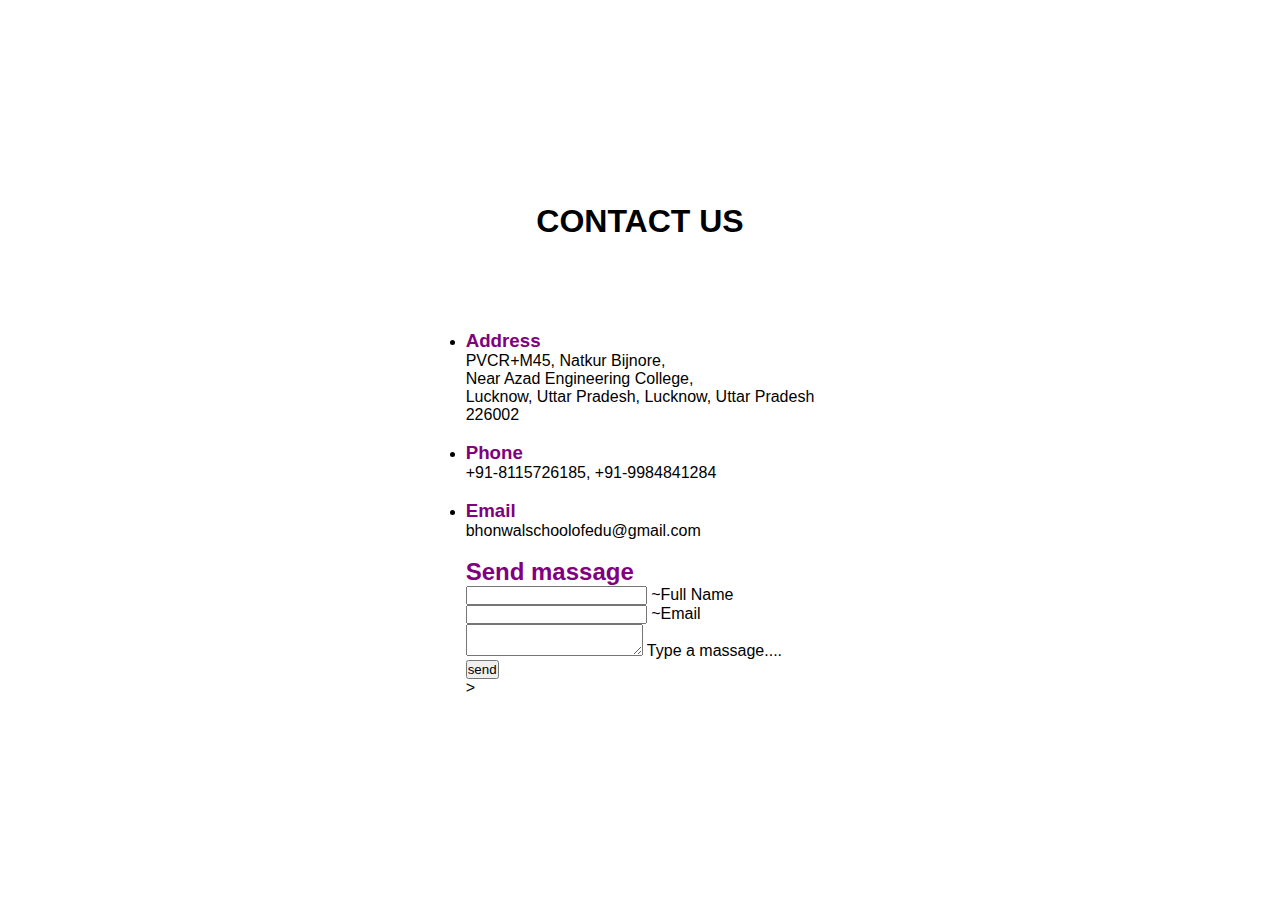
<file: contact.html>
<!DOCTYPE html>
<html>
<head>
    <meta name="viewport" content="width=device-width , initial-scale=1.0">
	<title>contact-Bhonwal Convent School</title>
    <link rel="stylesheet" type="text/css" href="contact.css">
   
	
</head>
<body>
                  <section class="contact">
                <h1> CONTACT US </h1><br><br><br><br><br>
                   <div class="container"> </div>
                         <div class="contactInfo"> </div>
                            <div class="box"> </div>
                               <div class="icon"> </div>
                      <ul type="disc">
                            <li><div class="text">
                                 <h3><font color="purple">Address</font></h3>
                                    <p>PVCR+M45, Natkur Bijnore,<br> Near Azad Engineering College,<br> Lucknow, Uttar Pradesh, Lucknow, Uttar Pradesh<br> 226002</p> </div>
                         
                      <br>
                       <li> <div class="box"></div>
                         <div class="icon"></div>
                              <div class="text">
                                <h3><font color="purple">Phone</font></h3>
                                  <p>+91-8115726185, +91-9984841284</p></div></li>
                      <br>
                         
                  <div class="box">
                  <li>    <div class="icon">
                         <div class="text">
                             <h3><font color="purple">Email</font></h3>
                             <p>bhonwalschoolofedu@gmail.com</p> 
                         </div></div>
                      <ul><br>
                      
                      <div class="contactform">
                      
                      <form action="bhonwalschoolofedu@gmail.com" method="post">
                          <h2><font color="purple">Send massage</font></h2>
                          
                          <div class="inputBox">
                              <input type="text" name="" requied="required">
                              <span>~Full Name</span><br>
                          
                          </div>              
                                
                          <div class="inputBox">
                              <input type="text" name="" requied="required">
                              <span>~Email</span><br>
                          
                              </div>
                                 
                          <div class="inputBox">
                              <textarea required="required"></textarea>
                              <span>Type a massage....</span><br>
                          
                          
                              </div>
                           <div class="inputBox">
                            <input type="submit"  value="send">
                             
                          
                                                    
                                 </div>
                          </form>>
                                </div>
                      
                      
        </div>
                 
             
        
        
    </section>
    
    
    
    
    
    
    
    
    
    
    
    </body></html>
</file>
<file: contact.css>
*{
    margin: 0;
    padding: 0;
    box-sizing: border-box;
    font-family: 'poppins', sans-serif;
}
.contact{
    
    position: relative;
    min-height: 100vh;
    padding: 50px 100px;
    display: flex;
    justify-content: center;
    align-items: center;
    flex-direction: column;
    background: url("https://media.istockphoto.com/id/1353553203/photo/forest-wooden-table-background-summer-sunny-meadow-with-green-grass-forest-trees-background.jpg?b=1&s=170667a&w=0&k=20&c=-jvR1WDwcloLXRgRTGeyG3frvrhPIbegdemeL6vY2Pk=");
    background-size: cover;
    
}
</file>
